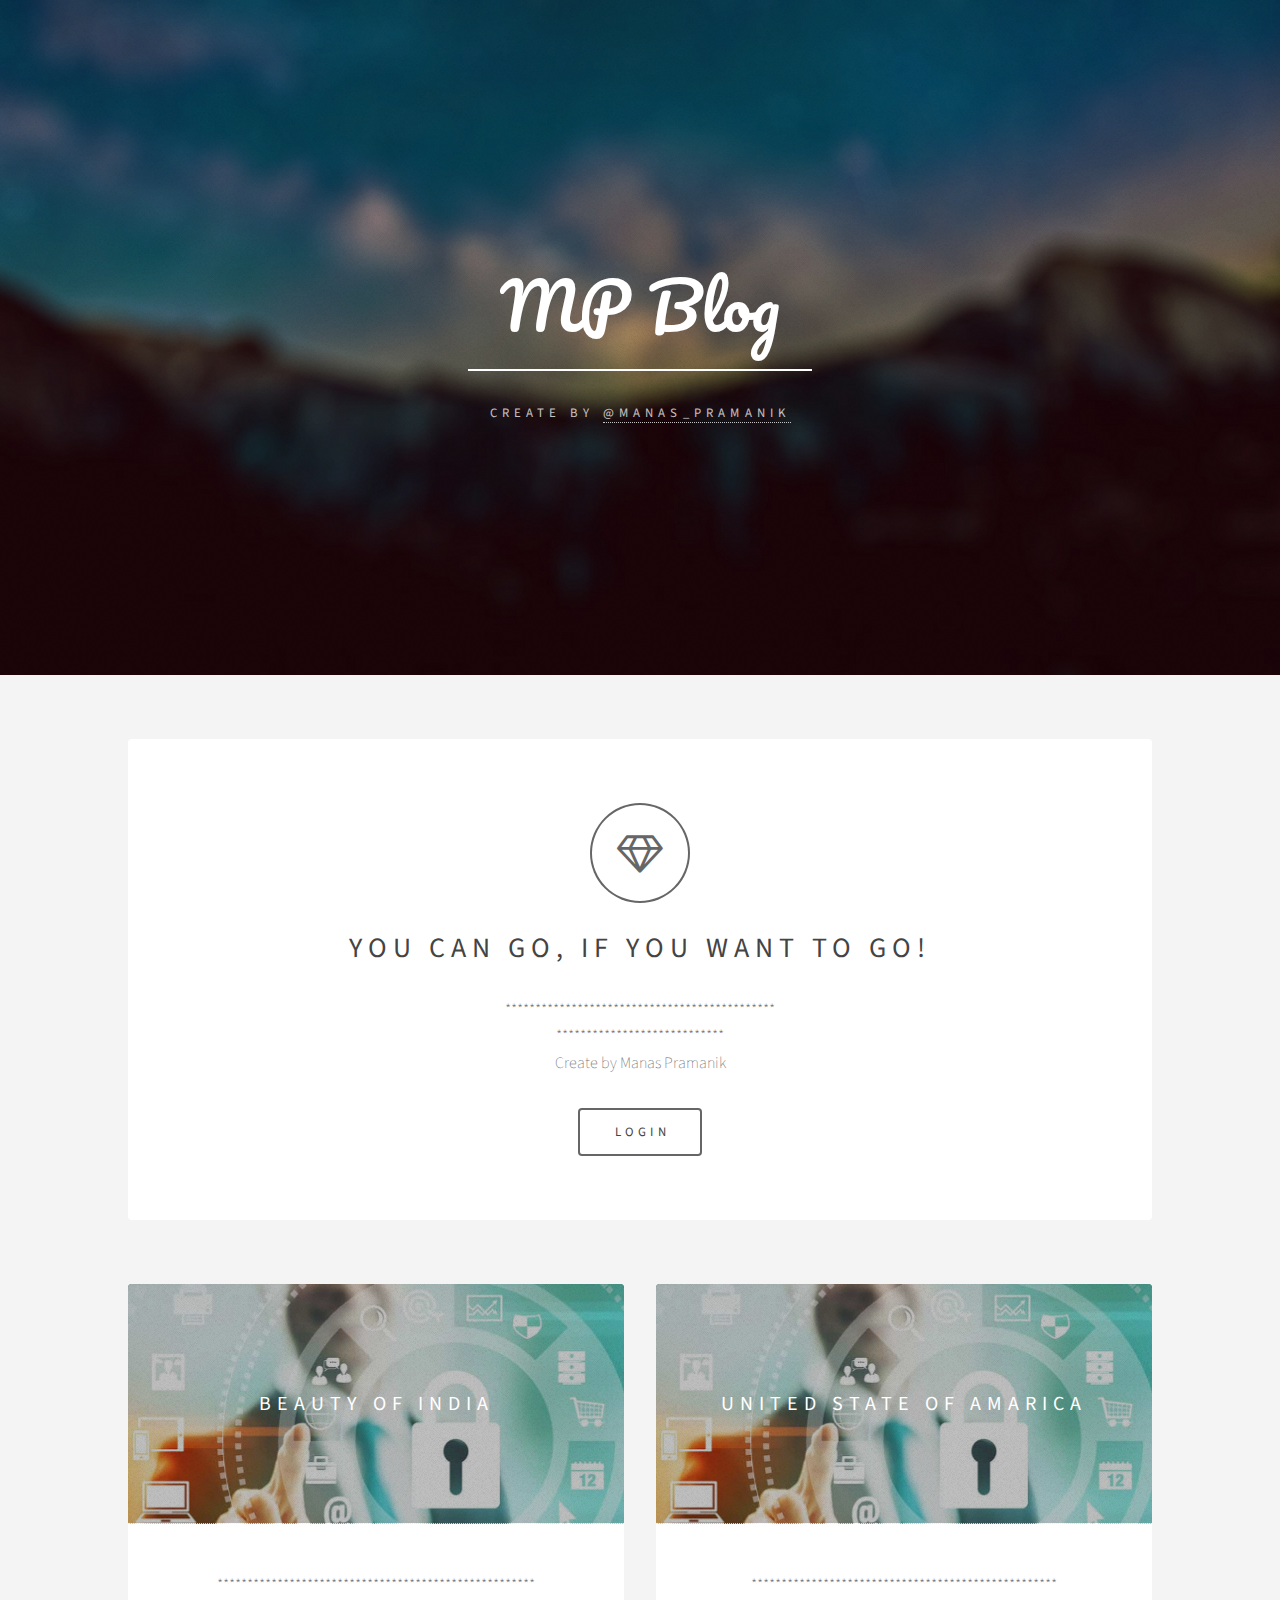
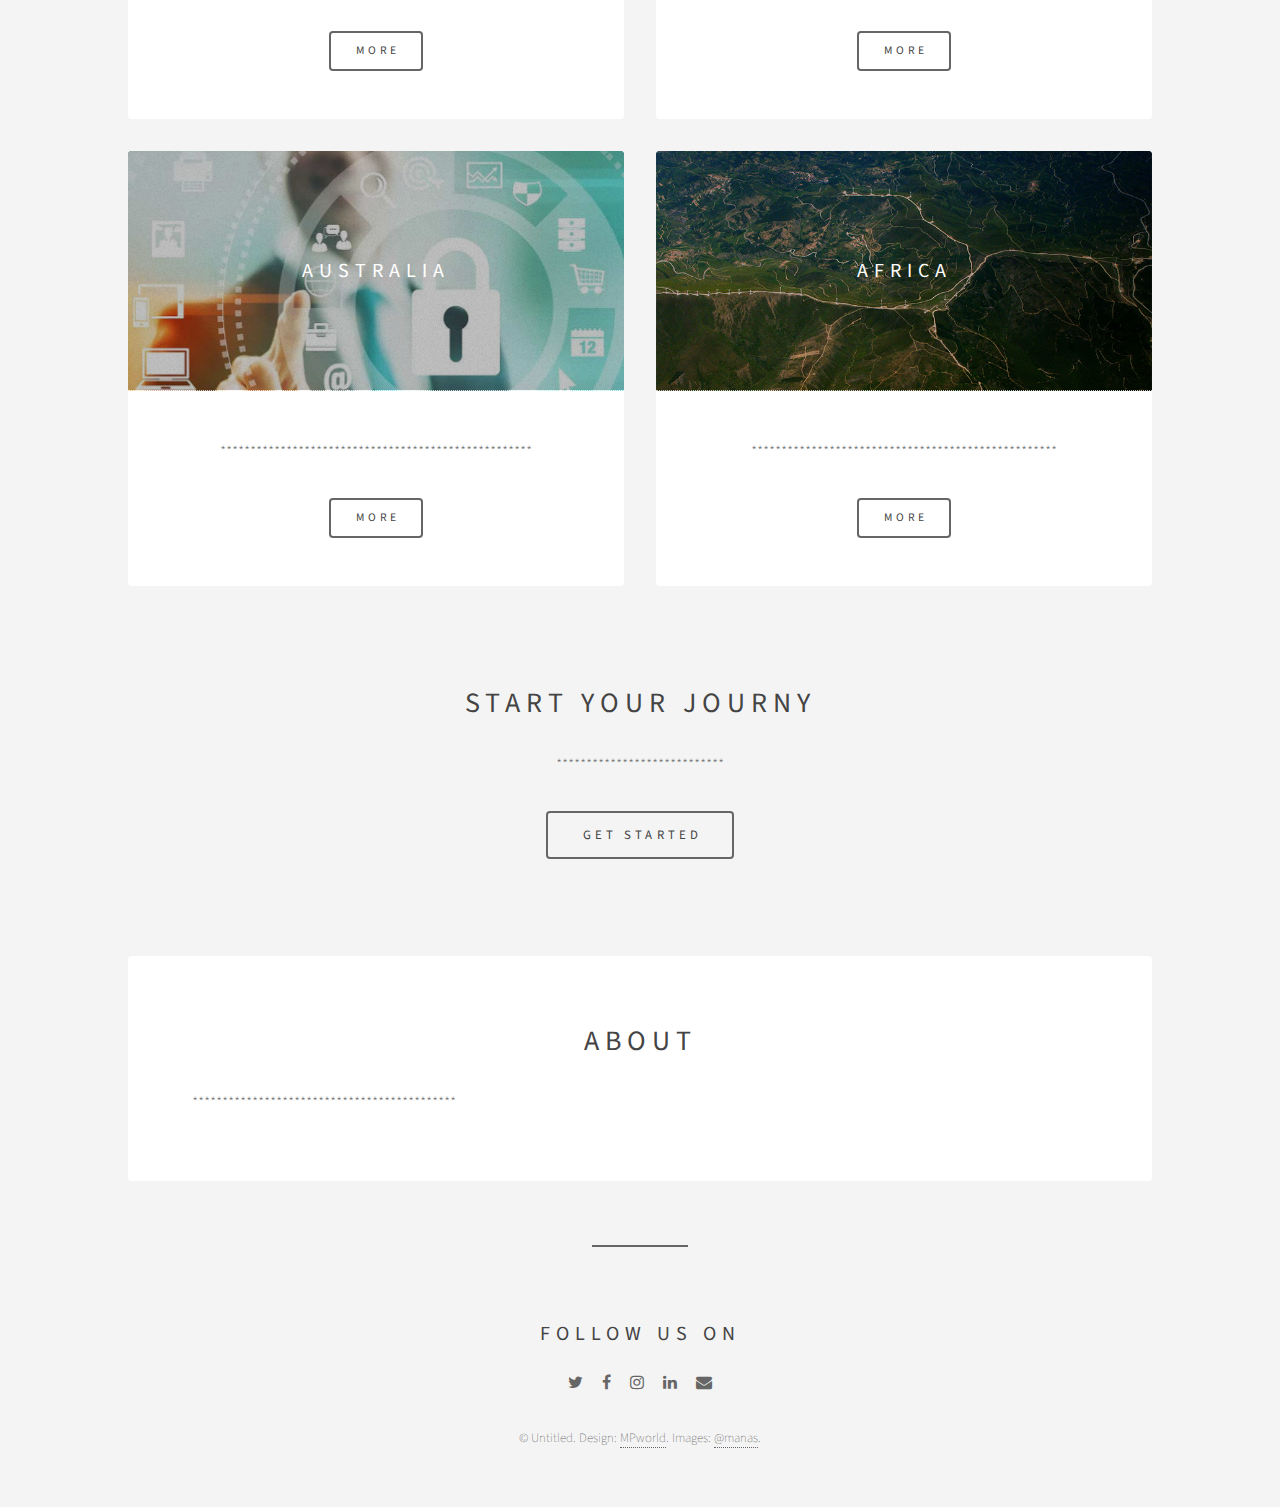
<file: index.html>
<!DOCTYPE HTML>


<html>
	<head>
		<title>MP Blog</title>
		<meta charset="utf-8" />
		<meta name="viewport" content="width=device-width, initial-scale=1" />
		<link rel="stylesheet" href="assets/css/main.css" />
	</head>
	<body>

		<!-- Header -->
			<header id="header" class="alt">
				<div class="inner">
					<h1>MP Blog</h1>
					<p>Create by <a href="#">@Manas_Pramanik</a></p>
				</div>
			</header>

		<!-- Wrapper -->
			<div id="wrapper">

				<!-- Banner -->
					<section id="intro" class="main">
						<span class="icon fa-diamond major"></span>
						<h2>you can go, if you want to go!</h2>
						<p>*********************************************<br />
						****************************<br />
						Create by Manas Pramanik</p>
						<ul class="actions">
							<li><a href="login.html" class="button big">Login</a></li>
						</ul>
					</section>

				<!-- Items -->
					<section class="main items">
						<article class="item">
							<header>
								<a href="#"><img src="images/a1.jpg" alt="" /></a>
								<h3>Beauty of India</h3>
							</header>
							<p>*****************************************************</p>
							<ul class="actions">
								<li><a href="#" class="button">More</a></li>
							</ul>
						</article>
						<article class="item">
							<header>
								<a href="#"><img src="images/a1.jpg" alt="" /></a>
								<h3>United State of Amarica</h3>
							</header>
							<p>***************************************************</p>
							<ul class="actions">
								<li><a href="#" class="button">More</a></li>
							</ul>
						</article>
						<article class="item">
							<header>
								<a href="#"><img src="images/a1.jpg" alt="" /></a>
								<h3>Australia</h3>
							</header>
							<p>****************************************************</p>
							<ul class="actions">
								<li><a href="#" class="button">More</a></li>
							</ul>
						</article>
						<article class="item">
							<header>
								<a href="#"><img src="images/pic04.jpg" alt="" /></a>
								<h3>Africa</h3>
							</header>
							<p>***************************************************</p>
							<ul class="actions">
								<li><a href="#" class="button">More</a></li>
							</ul>
						</article>
					</section>

				<!-- CTA -->
					<section id="cta" class="main special">
						<h2>Start your Journy</h2>
						<p>****************************</p>
						<ul class="actions">
							<li><a href="#" class="button big">Get Started</a></li>
						</ul>
					</section>

				<!-- Main -->
				
					<section id="main" class="main">
						<header>
							<h2>About</h2>
						</header>
						<p>********************************************</p>
					</section>
				

				<!-- Footer -->
					<footer id="footer">
 <h3>Follow us on</h3>
						<ul class="icons">
							<li><a href="#" class="icon fa-twitter"><span class="label">Twitter</span></a></li>
							<li><a href="#" class="icon fa-facebook"><span class="label">Facebook</span></a></li>
							<li><a href="#" class="icon fa-instagram"><span class="label">Instagram</span></a></li>
							<li><a href="#" class="icon fa-linkedin"><span class="label">LinkedIn</span></a></li>
							<li><a href="pramanikmanas417@gmail.com" class="icon fa-envelope"><span class="label">Email</span></a></li>
						</ul>
						<p class="copyright">&copy; Untitled. Design: <a href="#">MPworld</a>. Images: <a href="#">@manas</a>.</p>
					</footer>

			</div>

		<!-- Scripts -->
			<script src="assets/js/jquery.min.js"></script>
			<script src="assets/js/skel.min.js"></script>
			<script src="assets/js/util.js"></script>
			<script src="assets/js/main.js"></script>

	</body>
</html>
</file>
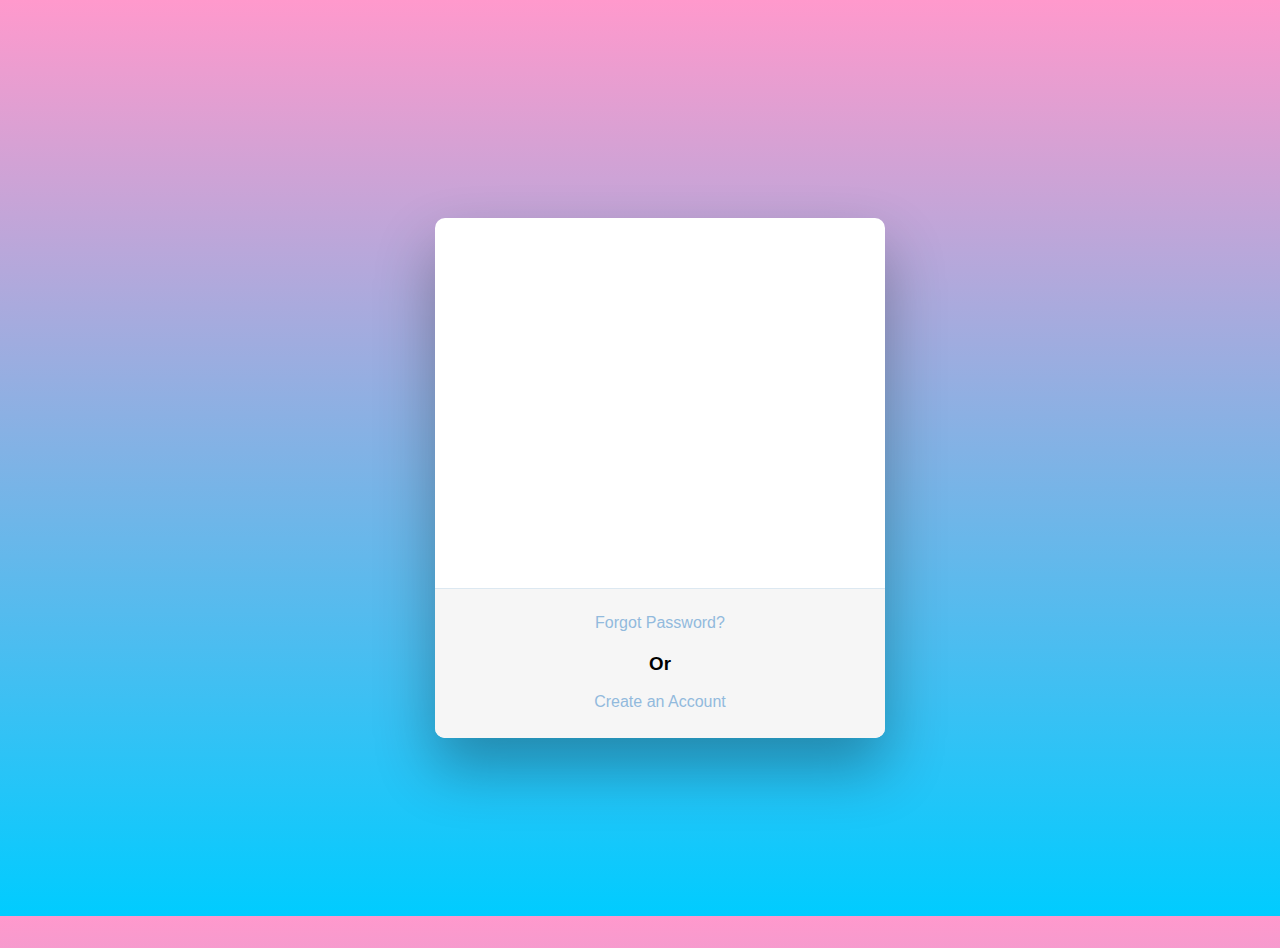
<file: login.html>
<!DOCTYPE html>

<html lang="">



<head>



<link href="assets/css/login.css" rel="stylesheet" type="text/css" media="all">

</head>

<div class="wrapper fadeInDown">
  <div id="formContent">
    <!-- Tabs Titles -->

    <!-- Icon -->
    <div class="fadeIn first">
      <img src="images/a1.jpg" id="icon" alt="User Icon" />
    </div>

    <!-- Login Form -->
    <form>
      <input type="text" id="login" class="fadeIn second" name="login" placeholder="Username">
      <input type="text" id="password" class="fadeIn third" name="login" placeholder="password">
      <input type="submit" class="fadeIn fourth" value="Log In">
    </form>

    <!-- Remind Passowrd -->
    <div id="formFooter">
      <a class="underlineHover" href="#">Forgot Password?</a>
      <br>
      <h3>Or</h3>
      <a class="underlineHover" href="signup.html">Create an Account</a>
    </div>

  </div>
</div>


 </html>
</file>
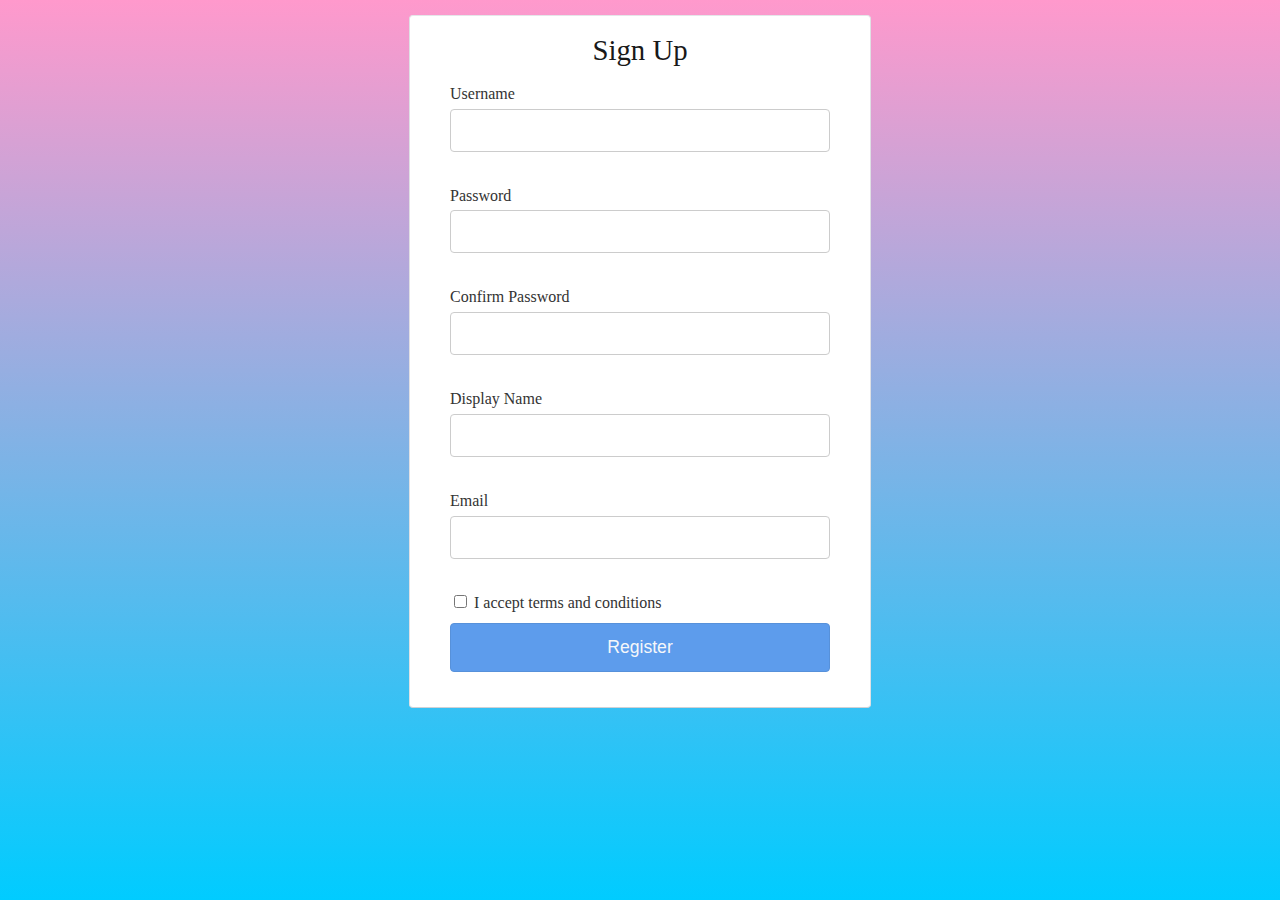
<file: signup.html>
<html>
<head>
<title>User Registration Form</title>
<link href="assets/css/style.css" rel="stylesheet" type="text/css" />
</head>

<div class="wrapper fadeInDown">



<body>
    <form name="frmRegistration" method="post" action="">
        <div class="demo-table">
        <div class="form-head">Sign Up</div>
            
	
            

            <div class="field-column">
                <label>Username</label>
                <div>
                    <input type="text" class="demo-input-box"
                        name="userName"
                        value=" ">
                </div>
            </div>
            
            <div class="field-column">
                <label>Password</label>
                <div><input type="password" class="demo-input-box"
                    name="password" value=""></div>
            </div>
            <div class="field-column">
                <label>Confirm Password</label>
                <div>
                    <input type="password" class="demo-input-box"
                        name="confirm_password" value="">
                </div>
            </div>
            <div class="field-column">
                <label>Display Name</label>
                <div>
                    <input type="text" class="demo-input-box"
                        name="firstName"
                        value=" ">
                </div>

            </div>
            <div class="field-column">
                <label>Email</label>
                <div>
                    <input type="text" class="demo-input-box"
                        name="userEmail"
                        value=" ">
                </div>
            </div>
            <div class="field-column">
                <div class="terms">
                    <input type="checkbox" name="terms"> I accept terms
                    and conditions
                </div>
                <div>
                    <input type="submit"
                        name="register-user" value="Register"
                        class="btnRegister">
                </div>
            </div>
        </div>
    </div>
    </form>
</body>
</html>
</file>
<file: assets/css/login.css>
html {
  background: linear-gradient(to bottom, #ff99cc 0%, #00ccff 100%);
}

body {
  font-family: "Poppins", sans-serif;
  height: 100vh;
}

a {
  color: #92badd;
  display:inline-block;
  text-decoration: none;
  font-weight: 400;
}

h2 {
  text-align: center;
  font-size: 16px;
  font-weight: 600;
  text-transform: uppercase;
  display:inline-block;
  margin: 40px 8px 10px 8px; 
  color: #cccccc;
}



/* STRUCTURE */

.wrapper {
  display: flex;
  align-items: center;
  flex-direction: column; 
  justify-content: center;
  width: 100%;
  min-height: 100%;
  padding: 20px;
}

#formContent {
  -webkit-border-radius: 10px 10px 10px 10px;
  border-radius: 10px 10px 10px 10px;
  background: #fff;
  padding: 30px;
  width: 90%;
  max-width: 450px;
  position: relative;
  padding: 0px;
  -webkit-box-shadow: 0 30px 60px 0 rgba(0,0,0,0.3);
  box-shadow: 0 30px 60px 0 rgba(0,0,0,0.3);
  text-align: center;
}

#formFooter {
  background-color: #f6f6f6;
  border-top: 1px solid #dce8f1;
  padding: 25px;
  text-align: center;
  -webkit-border-radius: 0 0 10px 10px;
  border-radius: 0 0 10px 10px;
}



/* TABS */

h2.inactive {
  color: #cccccc;
}

h2.active {
  color: #0d0d0d;
  border-bottom: 2px solid #5fbae9;
}



/* FORM TYPOGRAPHY*/

input[type=button], input[type=submit], input[type=reset]  {
  background-color: #56baed;
  border: none;
  color: white;
  padding: 15px 80px;
  text-align: center;
  text-decoration: none;
  display: inline-block;
  text-transform: uppercase;
  font-size: 13px;
  -webkit-box-shadow: 0 10px 30px 0 rgba(95,186,233,0.4);
  box-shadow: 0 10px 30px 0 rgba(95,186,233,0.4);
  -webkit-border-radius: 5px 5px 5px 5px;
  border-radius: 5px 5px 5px 5px;
  margin: 5px 20px 40px 20px;
  -webkit-transition: all 0.3s ease-in-out;
  -moz-transition: all 0.3s ease-in-out;
  -ms-transition: all 0.3s ease-in-out;
  -o-transition: all 0.3s ease-in-out;
  transition: all 0.3s ease-in-out;
}

input[type=button]:hover, input[type=submit]:hover, input[type=reset]:hover  {
  background-color: #39ace7;
}

input[type=button]:active, input[type=submit]:active, input[type=reset]:active  {
  -moz-transform: scale(0.95);
  -webkit-transform: scale(0.95);
  -o-transform: scale(0.95);
  -ms-transform: scale(0.95);
  transform: scale(0.95);
}

input[type=text] {
  background-color: #f6f6f6;
  border: none;
  color: #0d0d0d;
  padding: 15px 15px;
  text-align: center;
  text-decoration: none;
  display: inline-block;
  font-size: 16px;
  margin: 5px;
  width: 85%;
  border: 2px solid #f6f6f6;
  -webkit-transition: all 0.5s ease-in-out;
  -moz-transition: all 0.5s ease-in-out;
  -ms-transition: all 0.5s ease-in-out;
  -o-transition: all 0.5s ease-in-out;
  transition: all 0.5s ease-in-out;
  -webkit-border-radius: 5px 5px 5px 5px;
  border-radius: 5px 5px 5px 5px;
}

input[type=text]:focus {
  background-color: #fff;
  border-bottom: 2px solid #5fbae9;
}

input[type=text]:placeholder {
  color: #cccccc;
}



/* ANIMATIONS */

/* Simple CSS3 Fade-in-down Animation */
.fadeInDown {
  -webkit-animation-name: fadeInDown;
  animation-name: fadeInDown;
  -webkit-animation-duration: 1s;
  animation-duration: 1s;
  -webkit-animation-fill-mode: both;
  animation-fill-mode: both;
}

@-webkit-keyframes fadeInDown {
  0% {
    opacity: 0;
    -webkit-transform: translate3d(0, -100%, 0);
    transform: translate3d(0, -100%, 0);
  }
  100% {
    opacity: 1;
    -webkit-transform: none;
    transform: none;
  }
}

@keyframes fadeInDown {
  0% {
    opacity: 0;
    -webkit-transform: translate3d(0, -100%, 0);
    transform: translate3d(0, -100%, 0);
  }
  100% {
    opacity: 1;
    -webkit-transform: none;
    transform: none;
  }
}

/* Simple CSS3 Fade-in Animation */
@-webkit-keyframes fadeIn { from { opacity:0; } to { opacity:1; } }
@-moz-keyframes fadeIn { from { opacity:0; } to { opacity:1; } }
@keyframes fadeIn { from { opacity:0; } to { opacity:1; } }

.fadeIn {
  opacity:0;
  -webkit-animation:fadeIn ease-in 1;
  -moz-animation:fadeIn ease-in 1;
  animation:fadeIn ease-in 1;

  -webkit-animation-fill-mode:forwards;
  -moz-animation-fill-mode:forwards;
  animation-fill-mode:forwards;

  -webkit-animation-duration:1s;
  -moz-animation-duration:1s;
  animation-duration:1s;
}

.fadeIn.first {
  -webkit-animation-delay: 0.4s;
  -moz-animation-delay: 0.4s;
  animation-delay: 0.4s;
}

.fadeIn.second {
  -webkit-animation-delay: 0.6s;
  -moz-animation-delay: 0.6s;
  animation-delay: 0.6s;
}

.fadeIn.third {
  -webkit-animation-delay: 0.8s;
  -moz-animation-delay: 0.8s;
  animation-delay: 0.8s;
}

.fadeIn.fourth {
  -webkit-animation-delay: 1s;
  -moz-animation-delay: 1s;
  animation-delay: 1s;
}

/* Simple CSS3 Fade-in Animation */
.underlineHover:after {
  display: block;
  left: 0;
  bottom: -10px;
  width: 0;
  height: 2px;
  background-color: #56baed;
  content: "";
  transition: width 0.2s;
}

.underlineHover:hover {
  color: #0d0d0d;
}

.underlineHover:hover:after{
  width: 100%;
}



/* OTHERS */

*:focus {
    outline: none;
} 

#icon {
  width:60%;
}
</file>
<file: assets/css/style.css>
body
{
  background: linear-gradient(to bottom, #ff99cc 0%, #00ccff 100%);
}



 {
    font-family: Arial;
    
    color: #333;
    font-size: 0.95em;
}

.form-head {
    color: #191919;
    font-weight: normal;
    font-weight: 400;
    margin: 0;
    text-align: center;    
    font-size: 1.8em;
}

.error-message {
    padding: 7px 10px;
    background: #fff1f2;
    border: #ffd5da 1px solid;
    color: #d6001c;
    border-radius: 4px;
    margin: 30px 0px 10px 0px;
}

.success-message {
    padding: 7px 10px;
    background: #cae0c4;
    border: #c3d0b5 1px solid;
    color: #027506;
    border-radius: 4px;
    margin: 30px 0px 10px 0px;
}

.demo-table {
    background: #ffffff;
    border-spacing: initial;
    margin: 15px auto;
    word-break: break-word;
    table-layout: auto;
    line-height: 1.8em;
    color: #333;
    border-radius: 4px;
    padding: 20px 40px;
    width: 380px;
    border: 1px solid;
    border-color: #e5e6e9 #dfe0e4 #d0d1d5;
}

.demo-table .label {
    color: #888888;
}

.demo-table .field-column {
    padding: 15px 0px;
}

.demo-input-box {
    padding: 13px;
    border: #CCC 1px solid;
    border-radius: 4px;
    width: 100%;
}

.btnRegister {
    padding: 13px;
    background-color: #5d9cec;
    color: #f5f7fa;
    cursor: pointer;
    border-radius: 4px;
    width: 100%;
    border: #5791da 1px solid;
    font-size: 1.1em;
}

.response-text {
    max-width: 380px;
    font-size: 1.5em;
    text-align: center;
    background: #fff3de;
    padding: 42px;
    border-radius: 3px;
    border: #f5e9d4 1px solid;
    font-family: arial;
    line-height: 34px;
    margin: 15px auto;
}

.terms {
    margin-bottom: 5px;
}


/* ANIMATIONS */
.fadeInDown {
  -webkit-animation-name: fadeInDown;
  animation-name: fadeInDown;
  -webkit-animation-duration: 1s;
  animation-duration: 1s;
  -webkit-animation-fill-mode: both;
  animation-fill-mode: both;
}

@-webkit-keyframes fadeInDown {
  0% {
    opacity: 0;
    -webkit-transform: translate3d(0, -100%, 0);
    transform: translate3d(0, -100%, 0);
  }
  100% {
    opacity: 1;
    -webkit-transform: none;
    transform: none;
  }
}

@keyframes fadeInDown {
  0% {
    opacity: 0;
    -webkit-transform: translate3d(0, -100%, 0);
    transform: translate3d(0, -100%, 0);
  }
  100% {
    opacity: 1;
    -webkit-transform: none;
    transform: none;
  }
}

/* Simple CSS3 Fade-in Animation */
@-webkit-keyframes fadeIn { from { opacity:0; } to { opacity:1; } }
@-moz-keyframes fadeIn { from { opacity:0; } to { opacity:1; } }
@keyframes fadeIn { from { opacity:0; } to { opacity:1; } }

.fadeIn {
  opacity:0;
  -webkit-animation:fadeIn ease-in 1;
  -moz-animation:fadeIn ease-in 1;
  animation:fadeIn ease-in 1;

  -webkit-animation-fill-mode:forwards;
  -moz-animation-fill-mode:forwards;
  animation-fill-mode:forwards;

  -webkit-animation-duration:1s;
  -moz-animation-duration:1s;
  animation-duration:1s;
}

.fadeIn.first {
  -webkit-animation-delay: 0.4s;
  -moz-animation-delay: 0.4s;
  animation-delay: 0.4s;
}

.fadeIn.second {
  -webkit-animation-delay: 0.6s;
  -moz-animation-delay: 0.6s;
  animation-delay: 0.6s;
}

.fadeIn.third {
  -webkit-animation-delay: 0.8s;
  -moz-animation-delay: 0.8s;
  animation-delay: 0.8s;
}

.fadeIn.fourth {
  -webkit-animation-delay: 1s;
  -moz-animation-delay: 1s;
  animation-delay: 1s;
}

/* Simple CSS3 Fade-in Animation */
.underlineHover:after {
  display: block;
  left: 0;
  bottom: -10px;
  width: 0;
  height: 2px;
  background-color: #56baed;
  content: "";
  transition: width 0.2s;
}

.underlineHover:hover {
  color: #0d0d0d;
}

.underlineHover:hover:after{
  width: 100%;
}



/* OTHERS */

*:focus {
    outline: none;
} 

#icon {
  width:60%;
}
</file>
<file: assets/css/main.css>
@import url(font-awesome.min.css);
@import url("https://fonts.googleapis.com/css?family=Pacifico|Source+Sans+Pro:200,400");



	html, body, div, span, applet, object, iframe, h1, h2, h3, h4, h5, h6, p, blockquote, pre, a, abbr, acronym, address, big, cite, code, del, dfn, em, img, ins, kbd, q, s, samp, small, strike, strong, sub, sup, tt, var, b, u, i, center, dl, dt, dd, ol, ul, li, fieldset, form, label, legend, table, caption, tbody, tfoot, thead, tr, th, td, article, aside, canvas, details, embed, figure, figcaption, footer, header, hgroup, menu, nav, output, ruby, section, summary, time, mark, audio, video
	 {
		margin: 0;
		padding: 0;
		border: 0;
		font-size: 100%;
		font: inherit;
		vertical-align: baseline;
	}

	article, aside, details, figcaption, figure, footer, header, hgroup, menu, nav, section {
		display: block;
	}

	body {
		line-height: 1;
	}

	ol, ul {
		list-style: none;
	}

	blockquote, q {
		quotes: none;
	}

	blockquote:before, blockquote:after, q:before, q:after {
		content: '';
		content: none;
	}

	table {
		border-collapse: collapse;
		border-spacing: 0;
	}

	body {
		-webkit-text-size-adjust: none;
	}

/* Box Model */

	*, *:before, *:after {
		-moz-box-sizing: border-box;
		-webkit-box-sizing: border-box;
		box-sizing: border-box;
	}

/* Basic */

	@-ms-viewport {
		width: device-width;
	}

	body {
		-ms-overflow-style: scrollbar;
	}

	@media screen and (max-width: 480px) {

		html, body {
			min-width: 320px;
		}

	}

	body {
		background: #f4f4f4;
	}

		body.is-loading *, body.is-loading *:before, body.is-loading *:after {
			-moz-animation: none !important;
			-webkit-animation: none !important;
			-ms-animation: none !important;
			animation: none !important;
			-moz-transition: none !important;
			-webkit-transition: none !important;
			-ms-transition: none !important;
			transition: none !important;
		}

/* Type */

	body {
		background-color: #f4f4f4;
		color: #666666;
	}

	body, input, select, textarea {
		font-family: "Source Sans Pro", Helvetica, sans-serif;
		font-size: 17pt;
		font-weight: 200;
		line-height: 1.65;
	}

		@media screen and (max-width: 1680px) {

			body, input, select, textarea {
				font-size: 13pt;
			}

		}

		@media screen and (max-width: 1280px) {

			body, input, select, textarea {
				font-size: 12pt;
			}

		}

		@media screen and (max-width: 360px) {

			body, input, select, textarea {
				font-size: 11pt;
			}

		}

	a {
		-moz-transition: color 0.2s ease, border-bottom-color 0.2s ease;
		-webkit-transition: color 0.2s ease, border-bottom-color 0.2s ease;
		-ms-transition: color 0.2s ease, border-bottom-color 0.2s ease;
		transition: color 0.2s ease, border-bottom-color 0.2s ease;
		text-decoration: none;
		border-bottom: dotted 1px;
	}

		a:hover {
			border-bottom-color: transparent;
		}

	strong, b {
		font-weight: 400;
	}

	em, i {
		font-style: italic;
	}

	p {
		margin: 0 0 2em 0;
	}

	h1, h2, h3, h4, h5, h6 {
		font-weight: 400;
		line-height: 1.5;
		margin: 0 0 1em 0;
		text-transform: uppercase;
		letter-spacing: 0.375rem;
	}

		h1 a, h2 a, h3 a, h4 a, h5 a, h6 a {
			color: inherit;
			text-decoration: none;
		}

	h1 {
		font-size: 2em;
	}

	h2 {
		font-size: 1.75em;
	}

	h3 {
		font-size: 1.25em;
	}

	h4 {
		font-size: 1em;
	}

	h5 {
		font-size: 0.9em;
	}

	h6 {
		font-size: 0.7em;
	}

	@media screen and (max-width: 736px) {

		h1 {
			font-size: 1.5em;
		}

		h2 {
			font-size: 1.25em;
		}

		h3 {
			font-size: 1em;
		}

	}

	sub {
		font-size: 0.8em;
		position: relative;
		top: 0.5em;
	}

	sup {
		font-size: 0.8em;
		position: relative;
		top: -0.5em;
	}

	blockquote {
		border-left: solid 4px;
		font-style: italic;
		margin: 0 0 2em 0;
		padding: 0.5em 0 0.5em 2em;
	}

	code {
		border-radius: 4px;
		border: solid 1px;
		font-family: "Courier New", monospace;
		font-size: 0.9em;
		margin: 0 0.25em;
		padding: 0.25em 0.65em;
	}

	pre {
		-webkit-overflow-scrolling: touch;
		font-family: "Courier New", monospace;
		font-size: 0.9em;
		margin: 0 0 2em 0;
	}

		pre code {
			display: block;
			line-height: 1.75;
			padding: 1em 1.5em;
			overflow-x: auto;
		}

	hr {
		border: 0;
		border-bottom: solid 1px;
		margin: 2em 0;
	}

		hr.major {
			margin: 3em 0;
		}

	.align-left {
		text-align: left;
	}

	.align-center {
		text-align: center;
	}

	.align-right {
		text-align: right;
	}

	input, select, textarea {
		color: #444444;
	}

	a {
		color: inherit;
	}

		a:hover {
			color: #EF6480 !important;
		}

	strong, b {
		color: #444444;
	}

	h1, h2, h3, h4, h5, h6 {
		color: #444444;
	}

	blockquote {
		border-left-color: #666666;
	}

	code {
		background: rgba(144, 144, 144, 0.075);
		border-color: #666666;
	}

	hr {
		border-bottom-color: #666666;
	}

/* Box */

	.box {
		border-radius: 4px;
		border: solid 1px;
		margin-bottom: 2em;
		padding: 1.5em;
	}

		.box > :last-child,
		.box > :last-child > :last-child,
		.box > :last-child > :last-child > :last-child {
			margin-bottom: 0;
		}

		.box.alt {
			border: 0;
			border-radius: 0;
			padding: 0;
		}

	.box {
		border-color: #666666;
	}

/* Button */

	input[type="submit"],
	input[type="reset"],
	input[type="button"],
	button,
	.button {
		-moz-appearance: none;
		-webkit-appearance: none;
		-ms-appearance: none;
		appearance: none;
		-moz-transition: box-shadow 0.2s ease-in-out, background-color 0.2s ease-in-out, color 0.2s ease-in-out;
		-webkit-transition: box-shadow 0.2s ease-in-out, background-color 0.2s ease-in-out, color 0.2s ease-in-out;
		-ms-transition: box-shadow 0.2s ease-in-out, background-color 0.2s ease-in-out, color 0.2s ease-in-out;
		transition: box-shadow 0.2s ease-in-out, background-color 0.2s ease-in-out, color 0.2s ease-in-out;
		border-radius: 4px;
		border: 0;
		cursor: pointer;
		display: inline-block;
		font-weight: 400;
		height: 3.5em;
		line-height: 3.5em;
		padding: 0 2em 0 2.375em;
		text-align: center;
		text-decoration: none;
		white-space: nowrap;
		text-transform: uppercase;
		letter-spacing: 0.325em;
		font-size: 0.725em;
	}

		input[type="submit"].icon:before,
		input[type="reset"].icon:before,
		input[type="button"].icon:before,
		button.icon:before,
		.button.icon:before {
			margin-right: 0.5em;
		}

		input[type="submit"].fit,
		input[type="reset"].fit,
		input[type="button"].fit,
		button.fit,
		.button.fit {
			display: block;
			margin: 0 0 1em 0;
			width: 100%;
		}

		input[type="submit"].big,
		input[type="reset"].big,
		input[type="button"].big,
		button.big,
		.button.big {
			font-size: 0.8em;
			padding: 0 2.5em 0 2.875em;
			height: 3.75em;
			line-height: 3.75em;
		}

		input[type="submit"].disabled, input[type="submit"]:disabled,
		input[type="reset"].disabled,
		input[type="reset"]:disabled,
		input[type="button"].disabled,
		input[type="button"]:disabled,
		button.disabled,
		button:disabled,
		.button.disabled,
		.button:disabled {
			-moz-pointer-events: none;
			-webkit-pointer-events: none;
			-ms-pointer-events: none;
			pointer-events: none;
			opacity: 0.25;
		}

		@media screen and (max-width: 480px) {

			input[type="submit"],
			input[type="reset"],
			input[type="button"],
			button,
			.button {
				padding: 0;
			}

		}

	input[type="submit"],
	input[type="reset"],
	input[type="button"],
	button,
	.button {
		background-color: transparent;
		box-shadow: inset 0 0 0 2px #666666;
		color: #444444 !important;
	}

		input[type="submit"]:hover,
		input[type="reset"]:hover,
		input[type="button"]:hover,
		button:hover,
		.button:hover {
			color: #EF6480 !important;
			box-shadow: inset 0 0 0 2px #EF6480;
		}

		input[type="submit"]:active,
		input[type="reset"]:active,
		input[type="button"]:active,
		button:active,
		.button:active {
			background-color: rgba(239, 100, 128, 0.15);
		}

		input[type="submit"].icon:before,
		input[type="reset"].icon:before,
		input[type="button"].icon:before,
		button.icon:before,
		.button.icon:before {
			color: #999999;
		}

/* Form */

	form {
		margin: 0 0 2em 0;
	}

	label {
		display: block;
		font-size: 0.9em;
		font-weight: 400;
		margin: 0 0 1em 0;
	}

	input[type="text"],
	input[type="password"],
	input[type="email"],
	select,
	textarea {
		-moz-appearance: none;
		-webkit-appearance: none;
		-ms-appearance: none;
		appearance: none;
		border-radius: 4px;
		border: none;
		border: solid 1px;
		color: inherit;
		display: block;
		outline: 0;
		padding: 0 1em;
		text-decoration: none;
		width: 100%;
	}

		input[type="text"]:invalid,
		input[type="password"]:invalid,
		input[type="email"]:invalid,
		select:invalid,
		textarea:invalid {
			box-shadow: none;
		}

	.select-wrapper {
		text-decoration: none;
		display: block;
		position: relative;
	}

		.select-wrapper:before {
			-moz-osx-font-smoothing: grayscale;
			-webkit-font-smoothing: antialiased;
			font-family: FontAwesome;
			font-style: normal;
			font-weight: normal;
			text-transform: none !important;
		}

		.select-wrapper:before {
			content: '\f078';
			display: block;
			height: 2.75em;
			line-height: 2.75em;
			pointer-events: none;
			position: absolute;
			right: 0;
			text-align: center;
			top: 0;
			width: 2.75em;
		}

		.select-wrapper select::-ms-expand {
			display: none;
		}

	input[type="text"],
	input[type="password"],
	input[type="email"],
	select {
		height: 2.75em;
	}

	textarea {
		padding: 0.75em 1em;
	}

	input[type="checkbox"],
	input[type="radio"] {
		-moz-appearance: none;
		-webkit-appearance: none;
		-ms-appearance: none;
		appearance: none;
		display: block;
		float: left;
		margin-right: -2em;
		opacity: 0;
		width: 1em;
		z-index: -1;
	}

		input[type="checkbox"] + label,
		input[type="radio"] + label {
			text-decoration: none;
			cursor: pointer;
			display: inline-block;
			font-size: 1em;
			font-weight: 200;
			padding-left: 2.4em;
			padding-right: 0.75em;
			position: relative;
		}

			input[type="checkbox"] + label:before,
			input[type="radio"] + label:before {
				-moz-osx-font-smoothing: grayscale;
				-webkit-font-smoothing: antialiased;
				font-family: FontAwesome;
				font-style: normal;
				font-weight: normal;
				text-transform: none !important;
			}

			input[type="checkbox"] + label:before,
			input[type="radio"] + label:before {
				border-radius: 4px;
				border: solid 1px;
				content: '';
				display: inline-block;
				height: 1.65em;
				left: 0;
				line-height: 1.58125em;
				position: absolute;
				text-align: center;
				top: 0;
				width: 1.65em;
			}

		input[type="checkbox"]:checked + label:before,
		input[type="radio"]:checked + label:before {
			content: '\f00c';
		}

	input[type="checkbox"] + label:before {
		border-radius: 4px;
	}

	input[type="radio"] + label:before {
		border-radius: 100%;
	}

	::-webkit-input-placeholder {
		opacity: 1.0;
	}

	:-moz-placeholder {
		opacity: 1.0;
	}

	::-moz-placeholder {
		opacity: 1.0;
	}

	:-ms-input-placeholder {
		opacity: 1.0;
	}

	.formerize-placeholder {
		opacity: 1.0;
	}

	label {
		color: #444444;
	}

	input[type="text"],
	input[type="password"],
	input[type="email"],
	select,
	textarea {
		background: rgba(144, 144, 144, 0.075);
		border-color: #666666;
	}

		input[type="text"]:focus,
		input[type="password"]:focus,
		input[type="email"]:focus,
		select:focus,
		textarea:focus {
			border-color: #EF6480;
			box-shadow: 0 0 0 1px #EF6480;
		}

	.select-wrapper:before {
		color: #666666;
	}

	input[type="checkbox"] + label,
	input[type="radio"] + label {
		color: #666666;
	}

		input[type="checkbox"] + label:before,
		input[type="radio"] + label:before {
			background: rgba(144, 144, 144, 0.075);
			border-color: #666666;
		}

	input[type="checkbox"]:checked + label:before,
	input[type="radio"]:checked + label:before {
		background-color: #EF6480;
		border-color: #EF6480;
		color: #ffffff;
	}

	input[type="checkbox"]:focus + label:before,
	input[type="radio"]:focus + label:before {
		border-color: #EF6480;
		box-shadow: 0 0 0 1px #EF6480;
	}

	::-webkit-input-placeholder {
		color: #999999 !important;
	}

	:-moz-placeholder {
		color: #999999 !important;
	}

	::-moz-placeholder {
		color: #999999 !important;
	}

	:-ms-input-placeholder {
		color: #999999 !important;
	}

	.formerize-placeholder {
		color: #999999 !important;
	}

/* Icon */

	.icon {
		text-decoration: none;
		border-bottom: none;
		position: relative;
	}

		.icon:before {
			-moz-osx-font-smoothing: grayscale;
			-webkit-font-smoothing: antialiased;
			font-family: FontAwesome;
			font-style: normal;
			font-weight: normal;
			text-transform: none !important;
		}

		.icon > .label {
			display: none;
		}

		.icon.major {
			display: block;
			margin: 0 0 1.5em 0;
		}

			.icon.major:before {
				cursor: default;
				font-size: 2.5rem;
				box-shadow: inset 0 0 0 2px #666666;
				width: 2.5em;
				height: 2.5em;
				line-height: 2.5em;
				display: inline-block;
				border-radius: 100%;
				color: #666666;
			}

		@media screen and (max-width: 736px) {

			.icon.major:before {
				font-size: 2rem;
			}

		}

/* Image */

	.image {
		border-radius: 4px;
		border: 0;
		display: inline-block;
		position: relative;
	}

		.image img {
			border-radius: 4px;
			display: block;
		}

		.image.left, .image.right {
			max-width: 40%;
		}

			.image.left img, .image.right img {
				width: 100%;
			}

		.image.left {
			float: left;
			margin: 0 1.5em 1em 0;
			top: 0.25em;
		}

		.image.right {
			float: right;
			margin: 0 0 1em 1.5em;
			top: 0.25em;
		}

		.image.fit {
			display: block;
			margin: 0 0 2em 0;
			width: 100%;
		}

			.image.fit img {
				width: 100%;
			}

		.image.main {
			display: block;
			margin: 0 0 3em 0;
			width: 100%;
		}

			.image.main img {
				width: 100%;
			}

/* List */

	ol {
		list-style: decimal;
		margin: 0 0 2em 0;
		padding-left: 1.25em;
	}

		ol li {
			padding-left: 0.25em;
		}

	ul {
		list-style: disc;
		margin: 0 0 2em 0;
		padding-left: 1em;
	}

		ul li {
			padding-left: 0.5em;
		}

		ul.alt {
			list-style: none;
			padding-left: 0;
		}

			ul.alt li {
				border-top: solid 1px;
				padding: 0.5em 0;
			}

				ul.alt li:first-child {
					border-top: 0;
					padding-top: 0;
				}

		ul.icons {
			cursor: default;
			list-style: none;
			padding-left: 0;
		}

			ul.icons li {
				display: inline-block;
				padding: 0 1em 0 0;
			}

				ul.icons li:last-child {
					padding-right: 0;
				}

		ul.actions {
			cursor: default;
			list-style: none;
			padding-left: 0;
		}

			ul.actions li {
				display: inline-block;
				padding: 0 1em 0 0;
				vertical-align: middle;
			}

				ul.actions li:last-child {
					padding-right: 0;
				}

			ul.actions.small li {
				padding: 0 0.5em 0 0;
			}

			ul.actions.vertical li {
				display: block;
				padding: 1em 0 0 0;
			}

				ul.actions.vertical li:first-child {
					padding-top: 0;
				}

				ul.actions.vertical li > * {
					margin-bottom: 0;
				}

			ul.actions.vertical.small li {
				padding: 0.5em 0 0 0;
			}

				ul.actions.vertical.small li:first-child {
					padding-top: 0;
				}

			ul.actions.fit {
				display: table;
				margin-left: -1em;
				padding: 0;
				table-layout: fixed;
				width: calc(100% + 1em);
			}

				ul.actions.fit li {
					display: table-cell;
					padding: 0 0 0 1em;
				}

					ul.actions.fit li > * {
						margin-bottom: 0;
					}

				ul.actions.fit.small {
					margin-left: -0.5em;
					width: calc(100% + 0.5em);
				}

					ul.actions.fit.small li {
						padding: 0 0 0 0.5em;
					}

			@media screen and (max-width: 480px) {

				ul.actions {
					margin: 0 0 2em 0;
				}

					ul.actions li {
						padding: 1em 0 0 0;
						display: block;
						text-align: center;
						width: 100%;
					}

						ul.actions li:first-child {
							padding-top: 0;
						}

						ul.actions li > * {
							width: 100%;
							margin: 0 !important;
						}

					ul.actions.small li {
						padding: 0.5em 0 0 0;
					}

						ul.actions.small li:first-child {
							padding-top: 0;
						}

			}

	dl {
		margin: 0 0 2em 0;
	}

		dl dt {
			display: block;
			font-weight: 400;
			margin: 0 0 1em 0;
		}

		dl dd {
			margin-left: 2em;
		}

	ul.alt li {
		border-top-color: #666666;
	}

/* Table */

	.table-wrapper {
		-webkit-overflow-scrolling: touch;
		overflow-x: auto;
	}

	table {
		margin: 0 0 2em 0;
		width: 100%;
	}

		table tbody tr {
			border: solid 1px;
			border-left: 0;
			border-right: 0;
		}

		table td {
			padding: 0.75em 0.75em;
		}

		table th {
			font-size: 0.9em;
			font-weight: 400;
			padding: 0 0.75em 0.75em 0.75em;
			text-align: left;
		}

		table thead {
			border-bottom: solid 2px;
		}

		table tfoot {
			border-top: solid 2px;
		}

		table.alt {
			border-collapse: separate;
		}

			table.alt tbody tr td {
				border: solid 1px;
				border-left-width: 0;
				border-top-width: 0;
			}

				table.alt tbody tr td:first-child {
					border-left-width: 1px;
				}

			table.alt tbody tr:first-child td {
				border-top-width: 1px;
			}

			table.alt thead {
				border-bottom: 0;
			}

			table.alt tfoot {
				border-top: 0;
			}

	table tbody tr {
		border-color: #666666;
	}

		table tbody tr:nth-child(2n + 1) {
			background-color: rgba(144, 144, 144, 0.075);
		}

	table th {
		color: #444444;
	}

	table thead {
		border-bottom-color: #666666;
	}

	table tfoot {
		border-top-color: #666666;
	}

	table.alt tbody tr td {
		border-color: #666666;
	}

/* Item */

	.item {
		padding: 3em 3em 1em 3em;
		background-color: #ffffff;
		border-radius: 4px;
		text-align: center;
	}

		.item header {
			border-top-left-radius: 4px;
			border-top-right-radius: 4px;
			margin: -3em 0 3em -3em;
			width: calc(100% + 6em);
			height: 15em;
			display: -moz-flex;
			display: -webkit-flex;
			display: -ms-flex;
			display: flex;
			-moz-align-items: center;
			-webkit-align-items: center;
			-ms-align-items: center;
			align-items: center;
			-moz-justify-content: center;
			-webkit-justify-content: center;
			-ms-justify-content: center;
			justify-content: center;
			background-color: #444;
			color: rgba(255, 255, 255, 0.75);
			position: relative;
			overflow: hidden;
		}

			.item header input, .item header select, .item header textarea {
				color: #ffffff;
			}

			.item header a {
				color: inherit;
			}

				.item header a:hover {
					color: #EF6480 !important;
				}

			.item header strong, .item header b {
				color: #ffffff;
			}

			.item header h1, .item header h2, .item header h3, .item header h4, .item header h5, .item header h6 {
				color: #ffffff;
			}

			.item header blockquote {
				border-left-color: #ffffff;
			}

			.item header code {
				background: rgba(255, 255, 255, 0.075);
				border-color: #ffffff;
			}

			.item header hr {
				border-bottom-color: #ffffff;
			}

			.item header a {
				-moz-transition: -moz-transform 0.2s ease;
				-webkit-transition: -webkit-transform 0.2s ease;
				-ms-transition: -ms-transform 0.2s ease;
				transition: transform 0.2s ease;
				background-size: cover;
				background-position: center;
				background-repeat: no-repeat;
				position: absolute;
				top: 0;
				left: 0;
				width: 100%;
				height: 100%;
				display: block;
			}

				.item header a:before {
					content: '';
					display: block;
					position: absolute;
					top: 0;
					left: 0;
					width: 100%;
					height: 100%;
					background-color: rgba(0, 0, 0, 0.25);
					background-image: url("images/overlay.png");
				}

			.item header:hover a {
				-moz-transform: scale(1.1);
				-webkit-transform: scale(1.1);
				-ms-transform: scale(1.1);
				transform: scale(1.1);
			}

			.item header > * {
				position: relative;
				z-index: 1;
			}

			.item header h3 {
				margin: 0;
				-moz-pointer-events: none;
				-webkit-pointer-events: none;
				-ms-pointer-events: none;
				pointer-events: none;
			}

	.items {
		display: -moz-flex;
		display: -webkit-flex;
		display: -ms-flex;
		display: flex;
		-moz-flex-wrap: wrap;
		-webkit-flex-wrap: wrap;
		-ms-flex-wrap: wrap;
		flex-wrap: wrap;
		width: calc(100% + 2em);
		margin: -2em 0 0 -2em;
	}

		.items .item {
			margin: 2em 0 0 2em;
			width: calc(50% - 2em);
		}

	@media screen and (max-width: 980px) {

		.item header {
			height: 25em;
		}

		.items {
			-moz-flex-direction: column;
			-webkit-flex-direction: column;
			-ms-flex-direction: column;
			flex-direction: column;
			-moz-flex-wrap: nowrap;
			-webkit-flex-wrap: nowrap;
			-ms-flex-wrap: nowrap;
			flex-wrap: nowrap;
			width: 100%;
			margin: 0;
		}

			.items .item {
				width: 100%;
				margin: 0 0 2em 0;
			}

				.items .item:last-child {
					margin-bottom: 0;
				}

	}

	@media screen and (max-width: 736px) {

		.item header {
			height: 15em;
		}

		.items .item {
			margin: 0 0 1em 0;
		}

	}

	@media screen and (max-width: 480px) {

		.item {
			padding: 2em 1em 0.1em 1em;
		}

			.item header {
				height: 12em;
				margin: -2em 0 2em -1em;
				width: calc(100% + 2em);
			}

	}

/* Wrapper */

	#wrapper {
		width: 64em;
		margin: 0 auto;
		max-width: calc(100% - 4em);
		padding: 4em 0 2em 0;
	}

		#wrapper > .main {
			margin-bottom: 4em;
		}

		@media screen and (max-width: 980px) {

			#wrapper {
				padding: 2em 0 2em 0;
			}

				#wrapper > .main {
					margin-bottom: 2em;
				}

		}

		@media screen and (max-width: 736px) {

			#wrapper {
				max-width: calc(100% - 2em);
				padding: 1em 0 0.1em 0;
			}

				#wrapper > .main {
					margin-bottom: 1em;
				}

		}

/* Header */

	#header {
		background-color: #444;
		color: rgba(255, 255, 255, 0.75);
		display: -moz-flex;
		display: -webkit-flex;
		display: -ms-flex;
		display: flex;
		-moz-align-items: center;
		-webkit-align-items: center;
		-ms-align-items: center;
		align-items: center;
		-moz-justify-content: center;
		-webkit-justify-content: center;
		-ms-justify-content: center;
		justify-content: center;
		-moz-flex-direction: column;
		-webkit-flex-direction: column;
		-ms-flex-direction: column;
		flex-direction: column;
		padding: 8em 0 6em 0;
		background-image: url("../../images/banner.jpg");
		background-size: cover;
		background-position: center;
		background-attachment: fixed;
		text-align: center;
		position: relative;
		cursor: default;
	}

		#header input, #header select, #header textarea {
			color: #ffffff;
		}

		#header a {
			color: inherit;
		}

			#header a:hover {
				color: #EF6480 !important;
			}

		#header strong, #header b {
			color: #ffffff;
		}

		#header h1, #header h2, #header h3, #header h4, #header h5, #header h6 {
			color: #ffffff;
		}

		#header blockquote {
			border-left-color: #ffffff;
		}

		#header code {
			background: rgba(255, 255, 255, 0.075);
			border-color: #ffffff;
		}

		#header hr {
			border-bottom-color: #ffffff;
		}

		#header:before {
			content: '';
			display: block;
			position: absolute;
			top: 0;
			left: 0;
			width: 100%;
			height: 100%;
			background-color: rgba(0, 0, 0, 0.25);
			background-image: url("images/overlay.png");
		}

		#header h1 {
			margin-bottom: 0.5em;
		}

		#header .inner {
			position: relative;
			z-index: 1;
		}

		#header.alt {
			height: 20em;
			min-height: 20em;
			min-height: 75vh;
		}

			#header.alt:before {
				-moz-transition: background-color 3s ease;
				-webkit-transition: background-color 3s ease;
				-ms-transition: background-color 3s ease;
				transition: background-color 3s ease;
				-moz-transition-delay: 1s;
				-webkit-transition-delay: 1s;
				-ms-transition-delay: 1s;
				transition-delay: 1s;
			}

			#header.alt h1 {
				font-size: 4em;
				padding: 0 0.5em 0.25em 0.5em;
				border-bottom: solid 2px #ffffff;
				font-weight: 200;
				font-family: "Pacifico", cursive;
				text-transform: none;
				letter-spacing: 0;
			}

			#header.alt p {
				text-transform: uppercase;
				letter-spacing: 0.325rem;
				font-weight: 400;
				font-size: 0.8em;
				padding: 0 1.25em;
			}

			#header.alt .inner {
				-moz-transition: opacity 2s ease;
				-webkit-transition: opacity 2s ease;
				-ms-transition: opacity 2s ease;
				transition: opacity 2s ease;
				opacity: 1;
			}

		body.is-loading #header.alt:before {
			background-color: black;
		}

		body.is-loading #header.alt .inner {
			opacity: 0;
		}

		@media screen and (max-width: 1280px) {

			#header {
				background-attachment: scroll;
			}

		}

		@media screen and (max-width: 736px) {

			#header {
				padding: 4em 2em 2em 2em;
			}

				#header.alt h1 {
					font-size: 2.5em;
					padding-left: 0;
					padding-right: 0;
				}

				#header.alt p {
					padding: 0;
				}

				#header.alt .inner {
					max-width: 20em;
				}

		}

/* Main */

	#main {
		padding: 4em 4em 2em 4em;
		background-color: #ffffff;
		border-radius: 4px;
	}

		#main > header:first-child {
			text-align: center;
		}

		@media screen and (max-width: 736px) {

			#main {
				padding: 2em 2em 0.1em 2em;
			}

		}

		@media screen and (max-width: 480px) {

			#main {
				padding: 2em 1em 0.1em 1em;
			}

		}

/* Intro */

	#intro {
		padding: 4em 4em 2em 4em;
		background-color: #ffffffff;
		border-radius: 4px;
		text-align: center;
	}

		@media screen and (max-width: 736px) {

			#intro {
				padding: 2em 2em 0.1em 2em;
			}

		}

		@media screen and (max-width: 480px) {

			#intro {
				padding: 2em 1em 0.1em 1em;
			}

				#intro p br {
					display: none;
				}

		}

/* CTA */

	#cta {
		padding: 2em 0 0.1em 0;
		text-align: center;
	}

		@media screen and (max-width: 736px) {

			#cta {
				padding: 2em 2em 0.1em 2em;
			}

		}

		@media screen and (max-width: 480px) {

			#cta {
				padding: 2em 1em 0.1em 1em;
			}

				#cta p br {
					display: none;
				}

		}

/* Footer */

	#footer {
		text-align: center;
		margin-top: 4em;
	}

		#footer a {
			color: inherit;
		}

		#footer:before {
			content: '';
			display: inline-block;
			width: 6em;
			height: 2px;
			background-color: #666666;
			margin-bottom: 4em;
		}

		#footer .copyright {
			font-size: 0.8em;
		}

		@media screen and (max-width: 736px) {

			#footer {
				margin-top: 2em;
			}

				#footer:before {
					margin-bottom: 10em;
				}

		}
</file>
